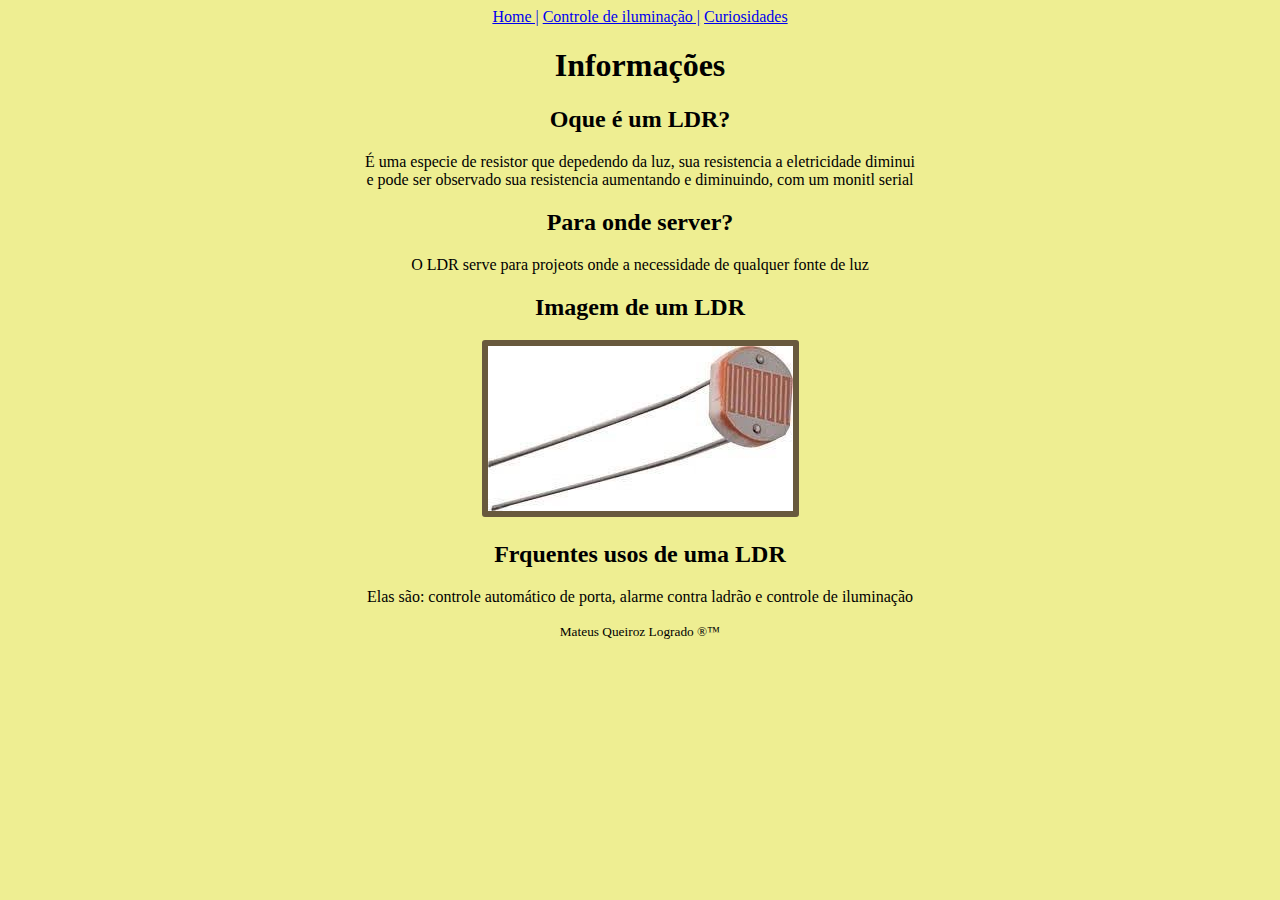
<file: index.html>
<!DOCTYPE html>
<html lang="pt-BR">
<head>
    <meta charset="UTF-8">
    <meta name="viewport" content="width=device-width, initial-scale=1.0">
    <link rel="shortcut icon" href="./img/favicon.png" type="image/png">
    <link rel="stylesheet" href="style.css">
    <title>Home</title>
</head>
<body>
    <header>
        <nav>
            <a href="./index.html">Home |</a>
            <a href="./iluminacao.html">Controle de iluminação |</a>
            <a href="./ldr.html">Curiosidades</a>
        </nav>
    </header>
    <main>
        <h1>Informações</h1>
        <article>
            <h2>Oque é um LDR?</h2>
            <p>É uma especie de resistor que depedendo da luz, sua resistencia a eletricidade diminui <br> e pode ser observado sua resistencia aumentando e diminuindo, com um monitl serial</p>
        </article>
        <article>
            <h2>Para onde server?</h2>
            <p>O LDR serve para projeots onde a necessidade de qualquer fonte de luz</p>
        </article>
        <article>
            <h2>Imagem de um LDR</h2>
            <img src="./img/LDR.png" alt="">
        </article>
        <article>
            <h2>Frquentes usos de uma LDR</h2>
            <p>Elas são: controle automático de porta, alarme contra ladrão e controle de iluminação</p>
        </article>
    </main>
    <footer>
        <small>Mateus Queiroz Logrado &reg;&trade;</small>
    </footer>
</body>
</html>
</file>
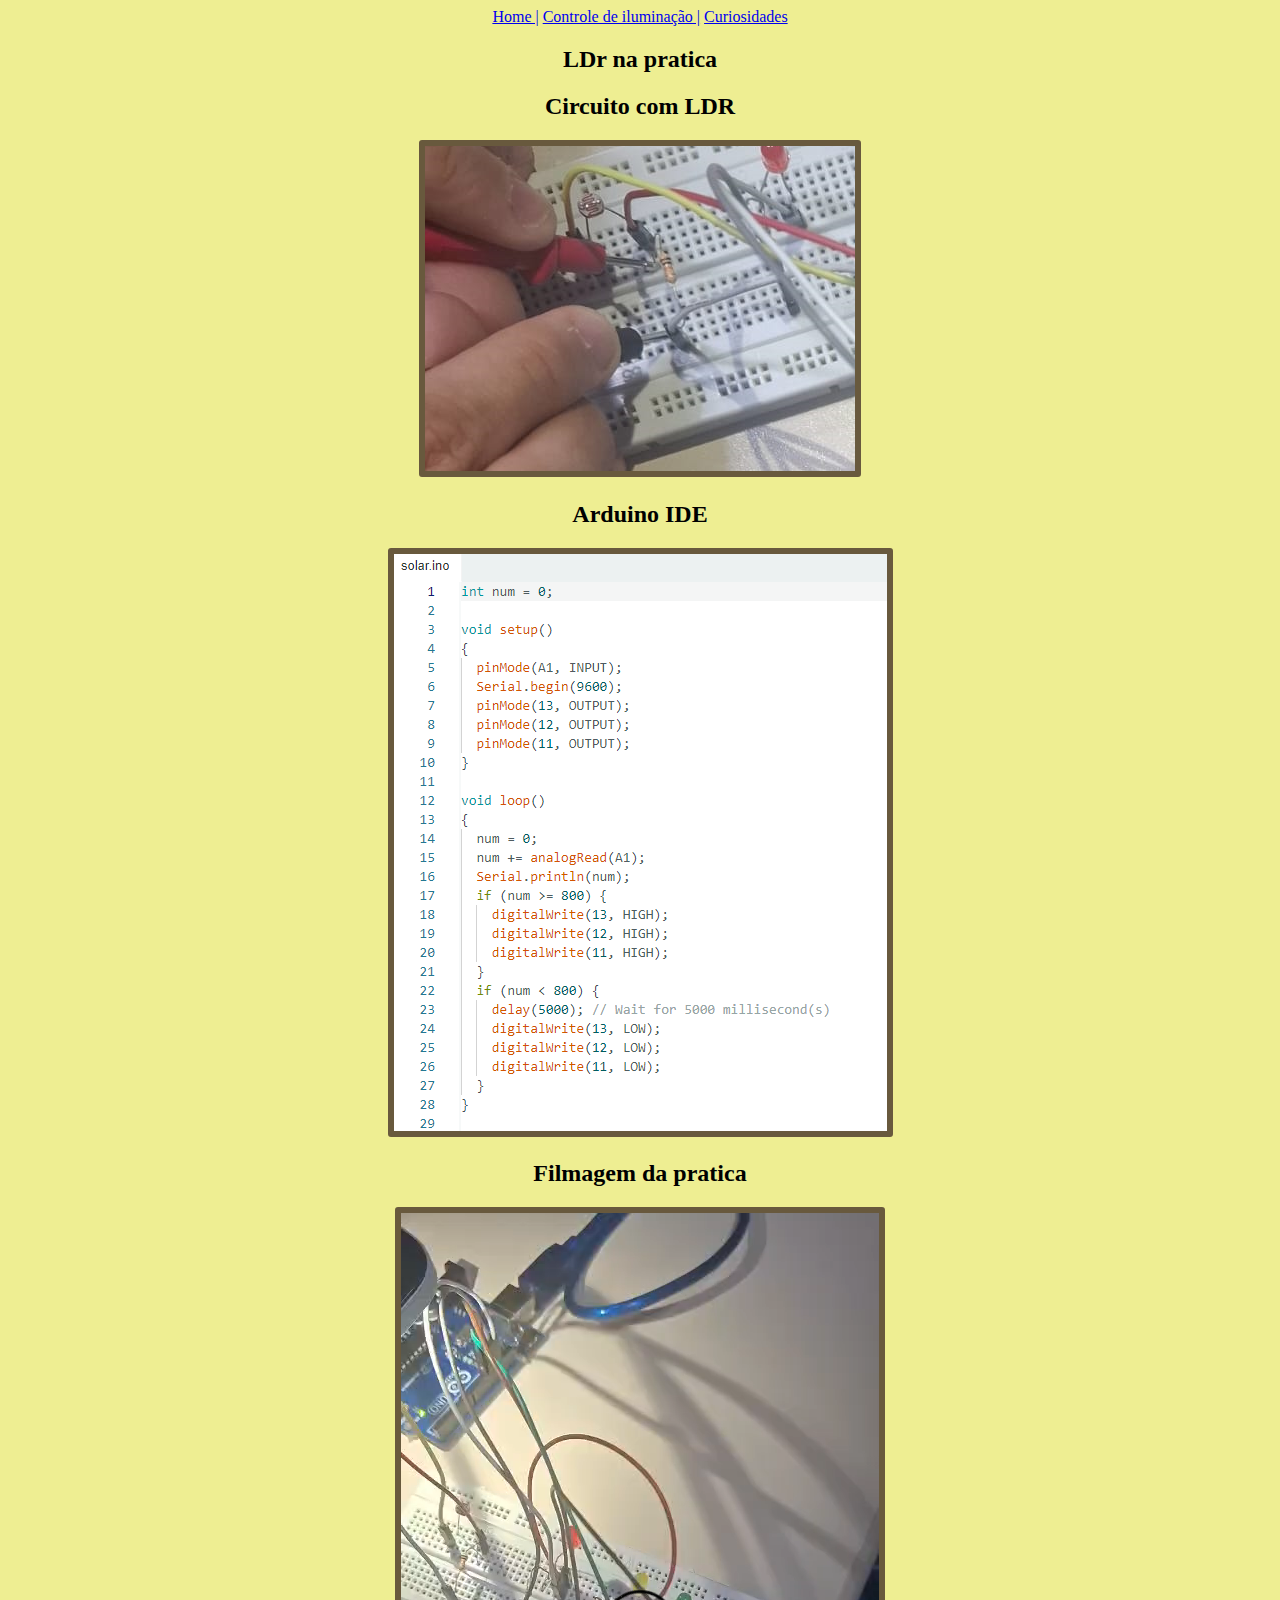
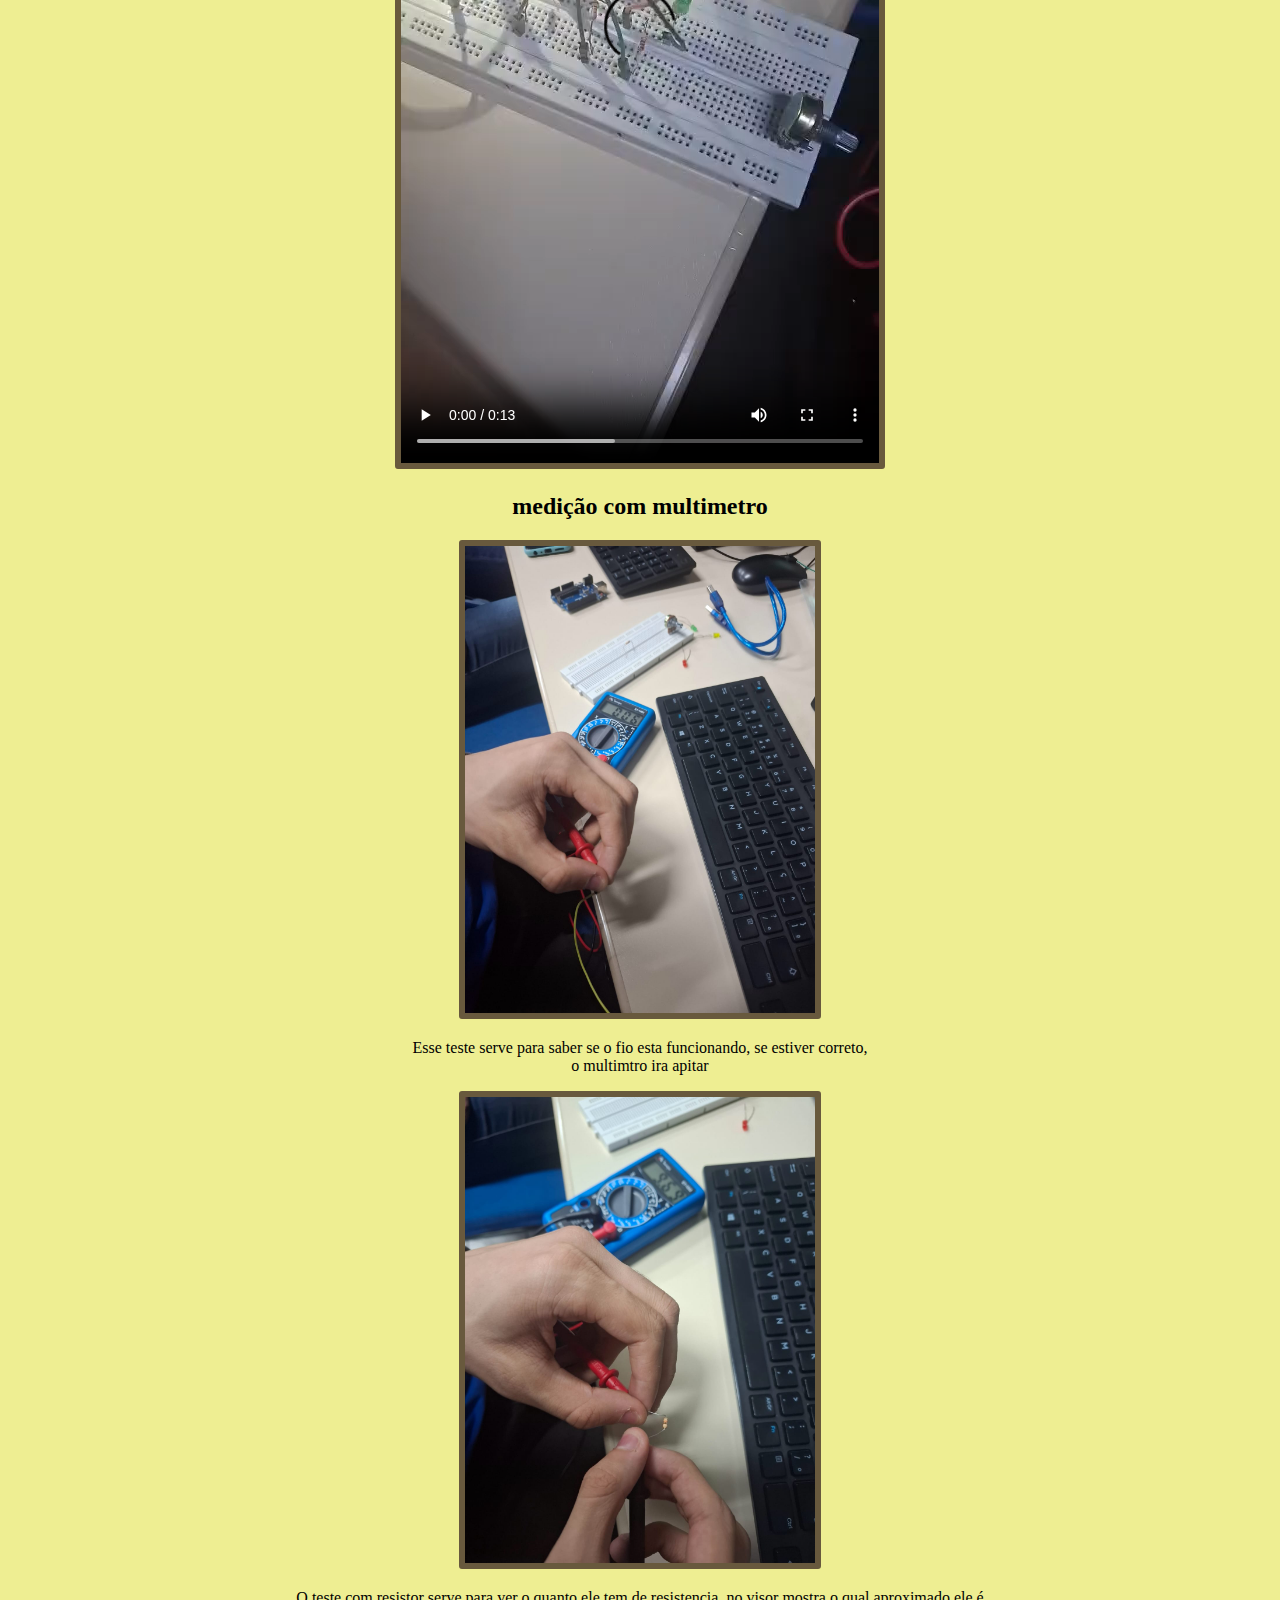
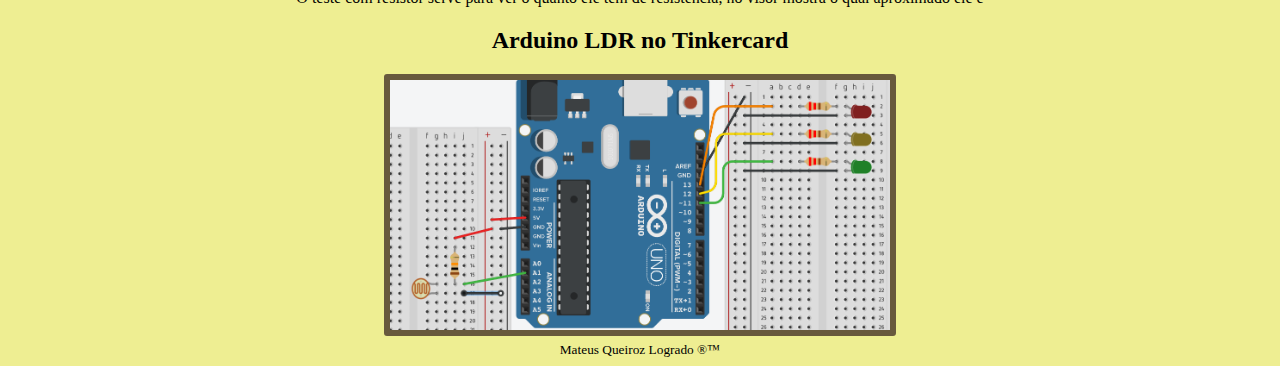
<file: iluminacao.html>
<!DOCTYPE html>
<html lang="pt-BR">
<head>
    <meta charset="UTF-8">
    <meta name="viewport" content="width=device-width, initial-scale=1.0">
    <link rel="stylesheet" href="style.css">
    <link rel="shortcut icon" href="./img/favicon.png" type="image/png">
    <title>iluminação</title>
</head>
<body>
    <header>
        <nav>
            <a href="./index.html">Home |</a>
            <a href="./iluminacao.html">Controle de iluminação |</a>
            <a href="./ldr.html">Curiosidades</a>
        </nav>
    </header>
    <main>
        <h2>LDr na pratica</h2>
        <article>
            <h2>Circuito com LDR</h2>
            <img src="./img/circuito.png" alt="">
        </article>
        <article>
            <h2>Arduino IDE</h2>
            <img src="./img/IDE.png" alt="">
        </article>
        <article>
            <h2>Filmagem da pratica</h2>
            <video controls>
                <source src="./img/teste_video.mp4">
            </video>
        </article>
        <article>
            <h2>medição com multimetro</h2>
            <img src="./img/testando_fio.jpg" alt="" width="350px">
            <p>Esse teste serve para saber se o fio esta funcionando, se estiver correto, <br> o multimtro ira apitar</p>
            <img src="./img/testtando_ressitor.jpg" alt="" width="350px">
            <p>O teste com resistor serve para ver o quanto ele tem de resistencia, no visor mostra o qual aproximado ele é</p>
        </article>
        <article>
            <h2>Arduino LDR no Tinkercard</h2>
            <img src="./img/solar_tinker.png" alt="" width="500px">
        </article>
    </main>
    <footer>
        <small>Mateus Queiroz Logrado &reg;&trade;</small>
    </footer>
</body>
</html>
</file>
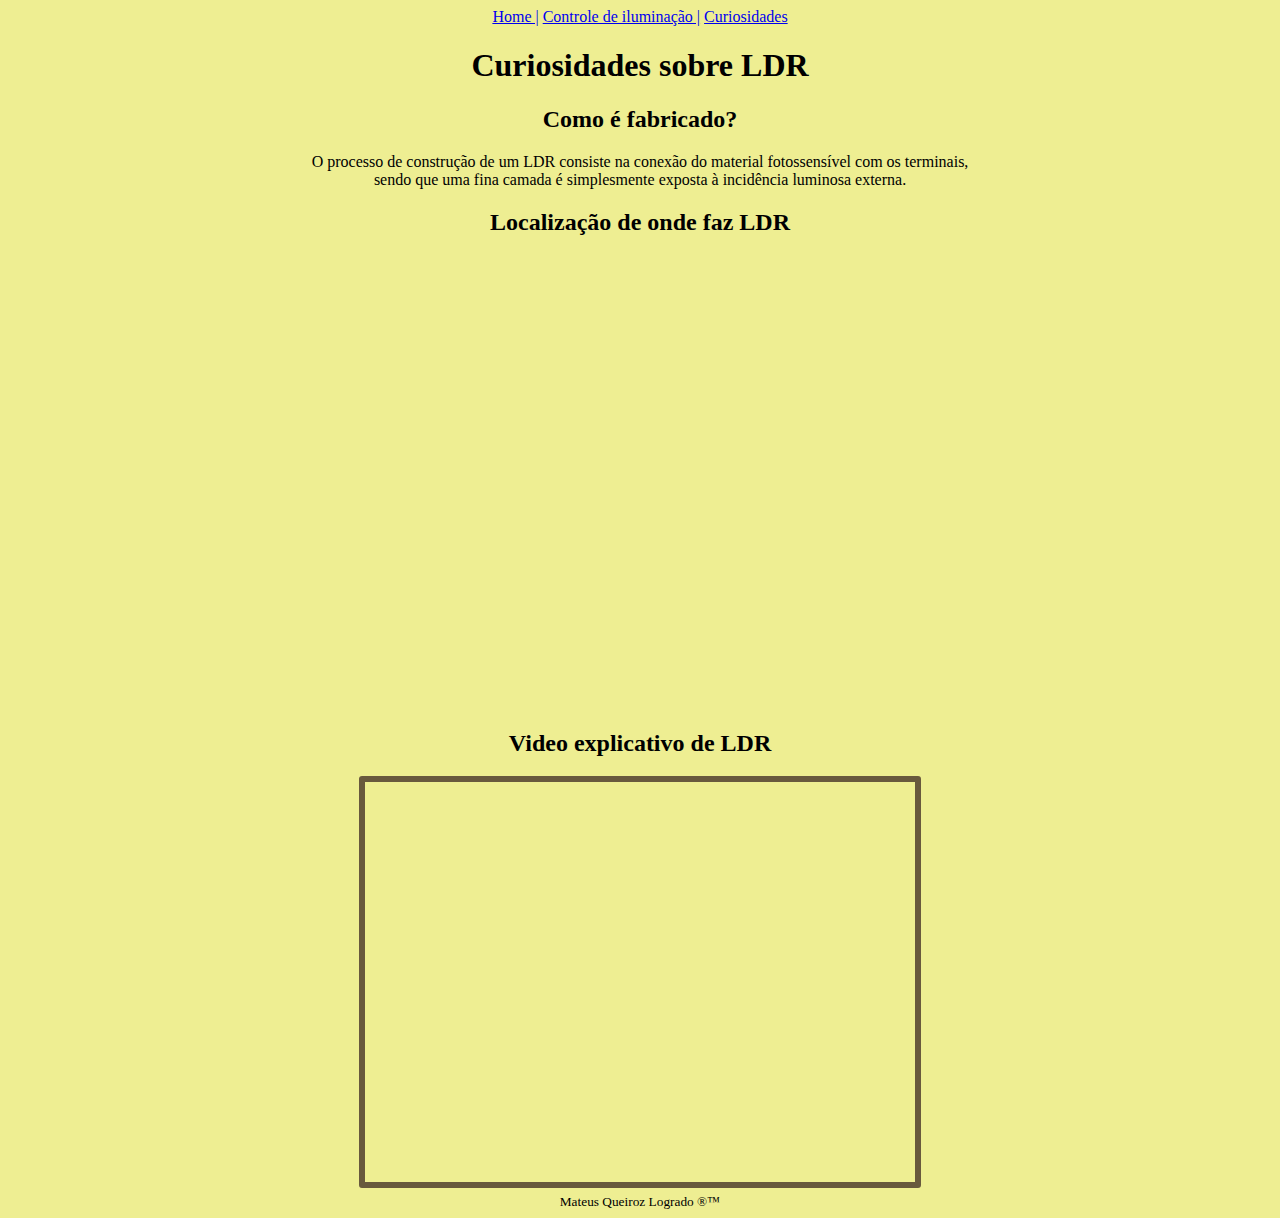
<file: ldr.html>
<!DOCTYPE html>
<html lang="pt-BR">
<head>
    <meta charset="UTF-8">
    <meta name="viewport" content="width=device-width, initial-scale=1.0">
    <link rel="shortcut icon" href="./img/favicon.png" type="image/png">
    <link rel="stylesheet" href="style.css">
    <title>Curiosidades</title>
</head>
<body>
    <header>
        <nav>
            <a href="./index.html">Home |</a>
            <a href="./iluminacao.html">Controle de iluminação |</a>
            <a href="./ldr.html">Curiosidades</a>
        </nav>
    </header>
    <main>
        <h1>Curiosidades sobre LDR</h1>
        <article>
            <h2>Como é fabricado?</h2>
            <p>O processo de construção de um LDR consiste na conexão do material fotossensível com os terminais, <br>sendo que uma fina camada é simplesmente exposta à incidência luminosa externa.</p>
        </article>
        <article>
            <h2>Localização de onde faz LDR</h2>
            <iframe src="https://www.google.com/maps/embed?pb=!1m18!1m12!1m3!1d331240.3124834839!2d-46.89118248418039!3d-23.470454660286237!2m3!1f0!2f0!3f0!3m2!1i1024!2i768!4f13.1!3m3!1m2!1s0x94ce434bced896a5%3A0xd14cb77b87ab8500!2sRoboCore!5e0!3m2!1spt-BR!2sbr!4v1729790073980!5m2!1spt-BR!2sbr" width="600" height="450" style="border:0;" allowfullscreen="" loading="lazy" referrerpolicy="no-referrer-when-downgrade"></iframe>
        </article>
        <article>
            <h2>Video explicativo de LDR</h2>
            <iframe src="https://www.youtube.com/embed/EaQblU7Xqbc?si=XrOKN9oZ83xixokL" frameborder="0" width="550px" height="400px"></iframe>
        </article>
    </main>
    <footer>
        <small>Mateus Queiroz Logrado &reg;&trade;</small>
    </footer>
</body>
</html>
</file>
<file: style.css>
body{
    text-align: center;
    background-color: rgb(238, 238, 146);
}

img, iframe, video{
    border: 6px solid rgb(104, 89, 61);
    border-radius: 3px;
}
</file>
